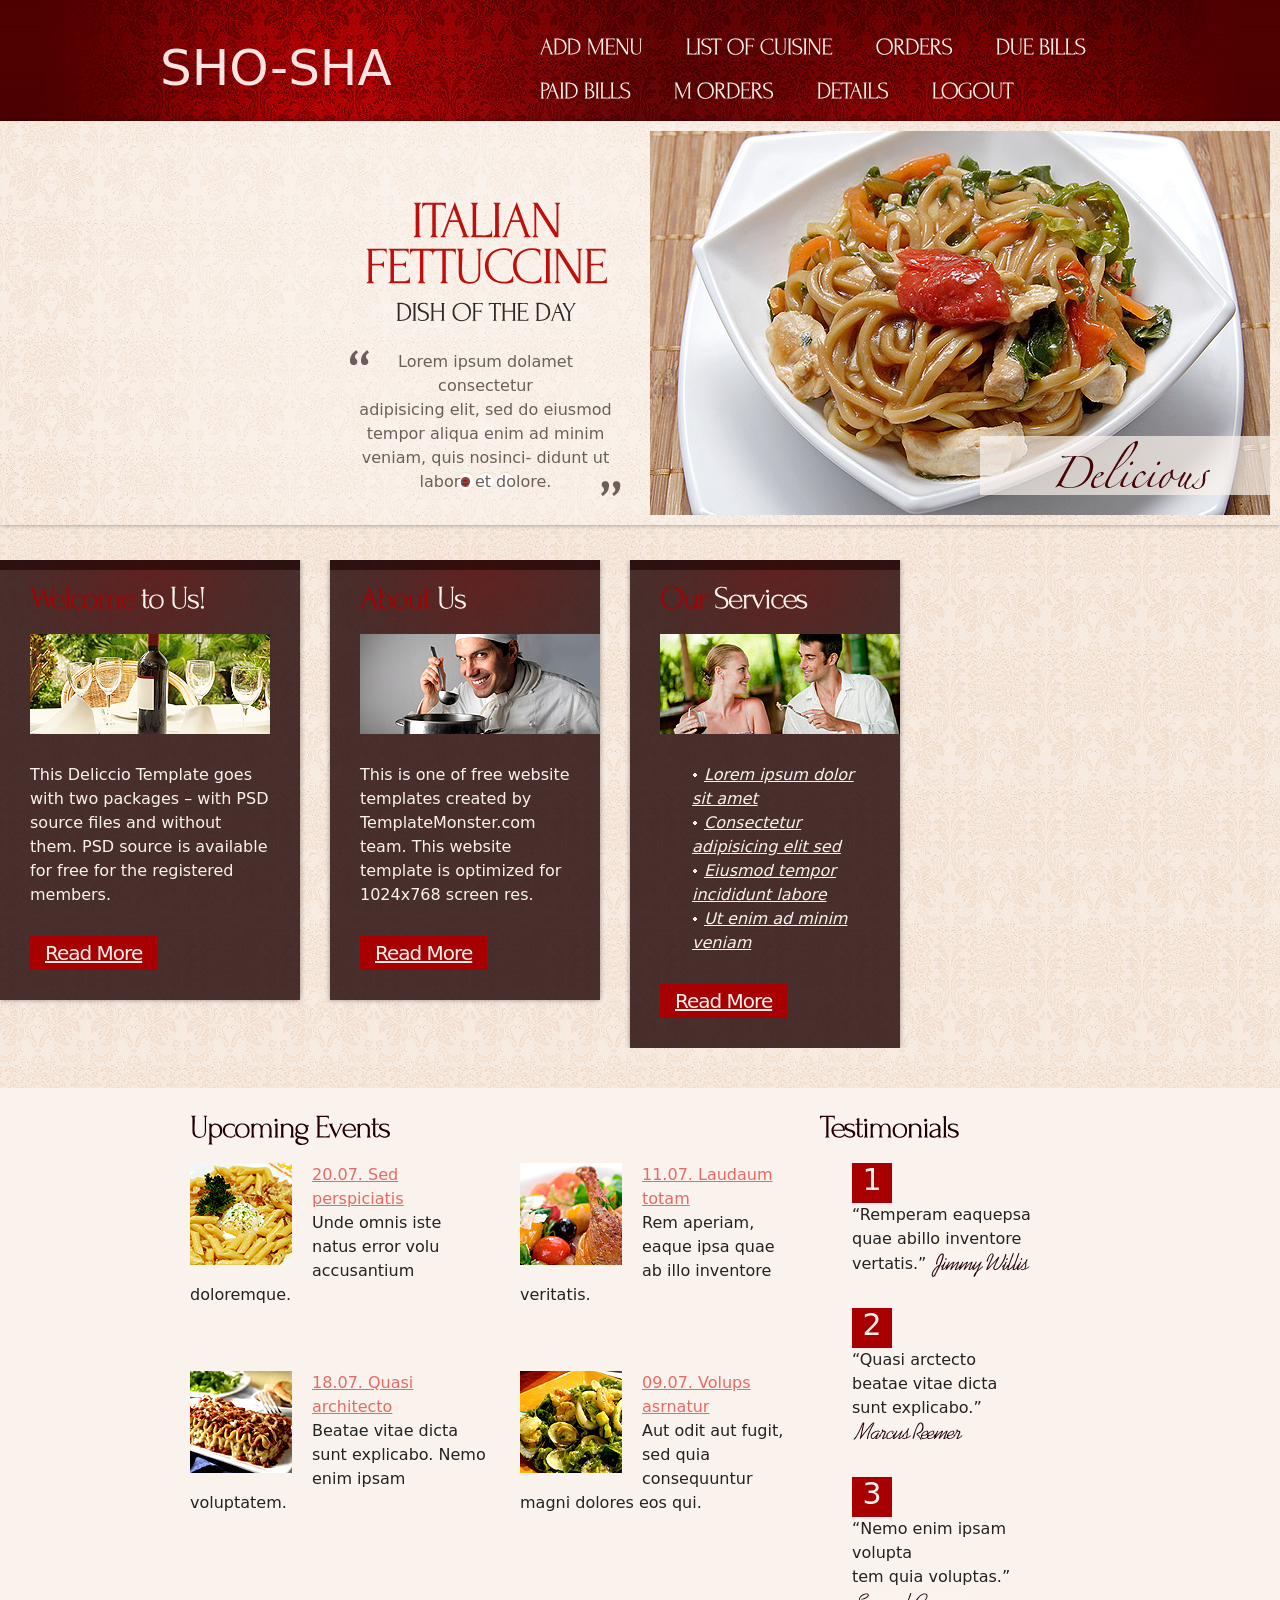
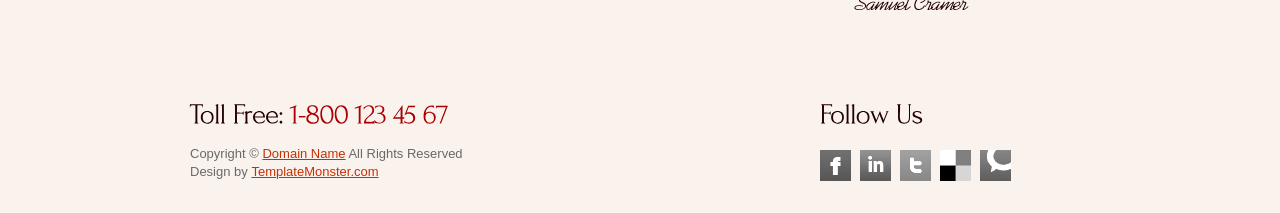
<file: index.html>
<!DOCTYPE html>
<html lang="en">
<head>
<title>SHO-SHA</title>
<meta charset="utf-8">
<link rel="stylesheet" href="./css/reset.css" type="text/css" media="all">
<link rel="stylesheet" href="./css/layout.css" type="text/css" media="all">
<link rel="stylesheet" href="./css/style.css" type="text/css" media="all">
<link rel="stylesheet" href="./css/bootstrap1.css" type="text/css" media="all">
<link rel="stylesheet" href="./css/my.css" type="text/css" media="all">


<script src="./js/jquery-1.6.js" ></script>
<script src="./js/cufon-yui.js"></script>
<script src="./js/cufon-replace.js"></script>
<script src="./js/Forum_400.font.js"></script>
<script src="./js/jquery.easing.1.3.js"></script>
<script src="./js/tms-0.3.js"></script>
<script src="./js/tms_presets.js"></script>
<script src="./js/script.js"></script>
<script src="./js/atooltip.jquery.js"></script>
<!--[if lt IE 9]>
<script src="js/html5.js"></script>
<style type="text/css">.slider_bg {behavior:url("js/PIE.htc")}</style>
<![endif]-->
</head>
<body id="page1">
<div class="body6">
  <div class="body1">
    <div class="body5">
      <div class="main">
        <!-- header -->
        <header>
          <p style="font-weight: bold italic; font-size: 50px; color:mistyrose;">SHO-SHA</p>
          <nav style="margin-top: -120px; margin-right: -30px;">
            <ul id="menu">
              <li><a href="manager/menu.php">ADD MENU</a></li>
              <li><a href="./manager/cuisinelist.php">LIST OF CUISINE</a></li>
              <li><a href="./manager/order.php">ORDERS</a></li>
              <li><a href="./manager/duebills.php"> DUE BILLS</a></li>
              <li><a href="./manager/paidbills.php"> PAID BILLS</a></li>
              <li><a href="./manager/mainorder.php"> M ORDERS</a></li>
              <li><a href="./manager/orderdisplay.php"> DETAILS</a></li>
              <li><a href="./logout.php">LOGOUT</a></li>
            </ul>
          </nav>
        </header>
        <!-- / header -->
      </div>
    </div>
  </div>
</div>
</body>



<!-- content -->
        <article id="content">
          <div class="slider_bg">
            <div class="slider">
              <ul class="items">
                <li> <img src="./images/img1.jpg" alt="This Is A Image">
                  <div class="banner"> <strong>Italian<span>Fettuccine</span></strong> <b>Dish of the Day</b>
                    <p> <span>Lorem ipsum dolamet consectetur<br>
                      adipisicing elit, sed do eiusmod tempor aliqua enim ad minim veniam, quis nosinci- didunt ut labore et dolore.</span> </p>
                  </div>
                </li>
                <li> <img src="./images/img2.jpg" alt="This Is A Image">
                  <div class="banner"> <strong>succulent<span>meat</span></strong> <b>Dish of the Day</b>
                    <p> <span>Lorem ipsum dolamet consectetur <br>
                      adipisicing elit, sed do eiusmod tempor aliqua enim ad minim veniam, quis nosinci- didunt ut labore et dolore.</span> </p>
                  </div>
                </li>
                <li> <img src="./images/img3.jpg" alt="This Is A Image">
                  <div class="banner"> <strong>French-Style<span>Tartlet</span></strong> <b>Dish of the Day</b>
                    <p> <span>Lorem ipsum dolamet consectetur <br>
                      adipisicing elit, sed do eiusmod tempor aliqua enim ad minim veniam, quis nosinci- didunt ut labore et dolore.</span> </p>
                  </div>
                </li>
              </ul>
            </div>
          </div>
          <div class="wrap">
            <section class="cols">
              <div class="box">
                <div>
                  <h2>Welcome <span>to Us!</span></h2>
                  <figure><img src="./images/page1_img1.jpg" alt="This Is A Image" ></figure>
                  <p class="pad_bot1">This Deliccio Template goes with two packages – with PSD source files and without them. PSD source is available for free for the registered members.</p>
                  <a href="#" class="button1">Read More</a> </div>
              </div>
            </section>
            <section class="cols pad_left1">
              <div class="box">
                <div>
                  <h2>About <span>Us</span></h2>
                  <figure><img src="./images/page1_img2.jpg" alt="This Is A Image" ></figure>
                  <p class="pad_bot1">This is one of free website templates created by TemplateMonster.com team. This website template is optimized for 1024x768 screen res.</p>
                  <a href="#" class="button1">Read More</a> </div>
              </div>
            </section>
            <section class="cols pad_left1">
              <div class="box">
                <div>
                  <h2>Our <span>Services</span></h2>
                  <figure><img src="./images/page1_img3.jpg" alt="This Is A Image" ></figure>
                  <ul class="list1 pad_bot1">
                    <li><a href="#">Lorem ipsum dolor sit amet</a></li>
                    <li><a href="#">Consectetur adipisicing elit sed</a></li>
                    <li><a href="#">Eiusmod tempor incididunt labore</a></li>
                    <li><a href="#">Ut enim ad minim veniam</a></li>
                  </ul>
                  <a href="#" class="button1">Read More</a> </div>
              </div>
            </section>
          </div>
        </article>
      </div>
    </div>
  </div>
</div>
<div class="body2">
  <div class="main">
    <article id="content2">
      <div class="wrapper">
        <section class="col1 pad_left1">
          <h2>Upcoming Events</h2>
          <div class="wrapper">
            <div class="cols">
              <div class="wrapper pad_bot2">
                <figure class="left marg_right1"><img src="./images/page1_img4.jpg" alt="This Is A Image"></figure>
                <p> <a href="#">20.07. Sed perspiciatis</a><br>
                  Unde omnis iste natus error volu accusantium doloremque. </p>
              </div>
              <div class="wrapper">
                <figure class="left marg_right1"><img src="./images/page1_img5.jpg" alt="This Is A Image"></figure>
                <p> <a href="#">18.07. Quasi architecto</a><br>
                  Beatae vitae dicta sunt explicabo. Nemo enim ipsam voluptatem. </p>
              </div>
            </div>
            <div class="cols pad_left1">
              <div class="wrapper pad_bot2">
                <figure class="left marg_right1"><img src="./images/page1_img6.jpg" alt="This Is A Image"></figure>
                <p> <a href="#">11.07. Laudaum totam</a><br>
                  Rem aperiam, eaque ipsa quae ab illo inventore veritatis. </p>
              </div>
              <div class="wrapper">
                <figure class="left marg_right1"><img src="./images/page1_img7.jpg" alt="This Is A Image"></figure>
                <p> <a href="#">09.07. Volups asrnatur</a> <br>
                  Aut odit aut fugit, sed quia consequuntur magni dolores eos qui. </p>
              </div>
            </div>
          </div>
        </section>
        <section class="col2 pad_left1">
          <h2>Testimonials</h2>
          <ul class="testimonials">
            <li> <span>1</span>
              <p> “Remperam eaquepsa quae abillo inventore vertatis.” <img src="./images/signature1.jpg" alt="This Is A Image"> </p>
            </li>
            <li> <span>2</span>
              <p> “Quasi arctecto beatae vitae dicta sunt explicabo.” <img src="./images/signature2.jpg" alt=""> </p>
            </li>
            <li> <span>3</span>
              <p> “Nemo enim ipsam volupta<br>
                tem quia voluptas.”<img src="./images/signature3.jpg" alt="This Is A Image"> </p>
            </li>
          </ul>
        </section>
      </div>
    </article>
    <!-- / content -->
    <!-- footer -->

      <footer>

        <div class="wrapper">

          <section class="col1 pad_left1">

            <h3>Toll Free: <span>1-800 123 45 67</span></h3>

            Copyright &copy; <a href="#">Domain Name</a> All Rights Reserved<br>

            Design by <a target="_blank" href="http://www.templatemonster.com/">TemplateMonster.com</a></section>

          <section class="col2 pad_left1">

            <h3>Follow Us </h3>

            <ul id="icons">

              <li><a href="#" class="normaltip"><img src="./images/icon1.gif" alt=""></a></li>

              <li><a href="#" class="normaltip"><img src="./images/icon2.gif" alt=""></a></li>

              <li><a href="#" class="normaltip"><img src="./images/icon3.gif" alt=""></a></li>

              <li><a href="#" class="normaltip"><img src="./images/icon4.gif" alt=""></a></li>

              <li><a href="#" class="normaltip"><img src="./images/icon5.gif" alt=""></a></li>

            </ul>

          </section>

        </div>

        <!-- {%FOOTER_LINK} -->

      </footer>

      <!-- / footer -->

    </div>

  </div>

</div>

<script>Cufon.now();</script>

</body>

</html>
</file>
<file: css/layout.css>
.col1, .col2, .col3, .cols {
	float:left
}
.cols {
	width:300px
}
.col1 {
	width:630px
}
.col2 {
	width:240px
}
.col3 {
	width:570px
}
/* index.html */
/* index-1.html */
#page2 .box .list1 {
	margin-top:-7px
}
/* index-2.html */
#page3 h2.letter_spacing {
	word-spacing:-2px
}
/* index-3.html */
#page4 .box .list1 {
	margin-top:-7px
}
#page4 h2.pad_bot1 {
	padding-bottom:5px
}
/* index-4.html */
#page5 .box > div {
	background: url(../images/box_top2.png) top center no-repeat
}
#page5 #content2 h2 {
	padding-bottom:4px
}
/* index-5.html */
/* index-6.html */
</file>
<file: css/style.css>
/* Getting the new tags to behave */
article, aside, audio, canvas, command, datalist, details, embed, figcaption, figure, footer, header, hgroup, keygen, meter, nav, output, progress, section, source, video {
	display:block
}
mark, rp, rt, ruby, summary, time {
	display:inline
}
/* Left & Right alignment */
.left {
	float:left
}
.right {
	float:right
}
.wrapper {
	width:100%;
	overflow:hidden
}
.wrap {
	overflow:hidden;
	width:965px;
	margin-left:-5px;
	padding-left:5px
}
/* Global properties */
body {
	background:url(../images/bg_bot.jpg) center 0 repeat #faf3ed;
	border:0;
	font:14px Georgia, "Times New Roman", Times, serif;
	color:#200;
	line-height:24px
}
.ic, .ic a {
	border:0;
	float:right;
	background:#fff;
	color:#f00;
	width:50%;
	line-height:10px;
	font-size:10px;
	margin:-220% 0 0 0;
	overflow:hidden;
	padding:0
}
.css3 {
	border-radius:8px;
	-moz-border-radius:8px;
	-webkit-border-radius:8px;
	box-shadow:0 0 4px rgba(0, 0, 0, .4);
	-moz-box-shadow:0 0 4px rgba(0, 0, 0, .4);
	-webkit-box-shadow:0 0 4px rgba(0, 0, 0, .4);
	position:relative
}
/* Global Structure */
.main {
	margin:0 auto;
	width:960px
}
.body1 {
	background:url(../images/bg_top_img.jpg) top center no-repeat
}
.body2 {
	background:#faf3ed
}
.body3 {
	background:url(../images/bg_bot.jpg) top center repeat
}
.body4 {
	background:url(../images/bg_bot_img.jpg) top center no-repeat
}
.body5 {
	background:url(../images/slider_shadow.png) center 508px no-repeat
}
.body6 {
	background:url(../images/bg_top.jpg) top repeat-x
}
/* main layout */
a {
	color:#a80002;
	text-decoration:none;
	outline:none
}
a:hover {
	text-decoration:underline
}
h1 {
	float:left;
	padding:0px 0 0 36px
}
h2 {
	font-size:41px;
	line-height:1.2em;
	color:#200000;
	padding:16px 0 12px 0;
	letter-spacing:-2px
}
h2.letter_spacing {
	letter-spacing:-3px
}
h3 {
	font-size:27px;
	color:#230000;
	line-height:1.2em;
	padding:20px 0 9px 0;
	letter-spacing:-1px
}
h3 span {
	color:#a80002
}
p {
	padding-bottom:24px
}
/* header */
header {
	height:121px;
	padding-top:31px;
	width:100%;
	overflow:hidden
}
#logo {
	display:block;
	background:url(../images/logo.png) 0 0 no-repeat;
	width:259px;
	height:94px;
	text-indent:-9999px
}
#top_nav {
	float:right;
	padding:4px 43px 30px 0
}
#top_nav li {
	float:left;
	padding:3px 26px 5px 0;
	background:url(../images/top_line.gif) right 0 no-repeat;
	margin-right:25px
}
#top_nav li a {
	display:block;
	line-height:0
}
#top_nav .end {
	background:none;
	padding-right:0;
	margin-right:0
}
#menu {
	width:633px;
	float:right;
	padding:0 0 0 0
}
#menu li {
	float:left;
	padding-left:3px
}
#menu li a {
	display:block;
	font-size:24px;
	color:#faf3ed;
	line-height:40px;
	padding:0 20px;
	height:44px;
	letter-spacing:-1px
}
#menu li a:hover, #menu .active a {
	text-decoration:none;
	background:url(../images/menu_bg.png) repeat
}
.slider_bg {
	width:100%;
	height:404px;
	background:url(../images/bg_slider.jpg) 0 0 no-repeat;
	position:relative;
	overflow:hidden;
	box-shadow:0 0 5px rgba(0, 0, 0, .4);
	-moz-box-shadow:0 0 5px rgba(0, 0, 0, .4);
	-webkit-box-shadow:0 0 5px rgba(0, 0, 0, .4);
	margin-bottom:35px
}
.slider {
	top:10px;
	right:10px;
	position:absolute;
	z-index:1;
	width:920px
}
.slider .items {
	display:none
}
.slider .pic {
	float:right;
	position:relative
}
.banner {
	left:0px;
	top:0;
	position:absolute;
	width:271px;
	z-index:2;
	text-align:center
}
.banner strong {
	font-size:52px;
	color:#bf0f0a;
	display:block;
	line-height:1.2em;
	text-transform:uppercase;
	padding:55px 0 0 0;
	letter-spacing:-2px
}
.banner strong span {
	display:block;
	margin-top:-16px
}
.banner b {
	display:block;
	font-size:27px;
	color:#312826;
	text-transform:uppercase;
	padding:0 0 23px 0;
	line-height:1.2em;
	letter-spacing:-1px
}
.banner p {
	background:url(../images/quot1.png) 0 0 no-repeat
}
.banner p span {
	display:block;
	background:url(../images/quot2.png) right bottom no-repeat;
	padding:0 0 0 0;
	color:#6c5f5b;
	padding-bottom:2px
}
.slider .pagination {
	position:absolute;
	z-index:2;
	bottom:10px;
	left:107px
}
.slider .pagination li {
	float:left;
	padding-right:3px
}
.slider .pagination a {
	display:block;
	width:17px;
	height:17px;
	text-indent:-9999px;
	background:url(../images/buttons.png) right 0 no-repeat
}
.slider .pagination a:hover, .slider .pagination .current a {
	background-position:left
}
/* content */
#content {
	padding-bottom:40px
}
#content2 {
	padding-bottom:31px
}
.pad_left1 {
	padding-left:30px
}
.pad_bot1 {
	padding-bottom:13px
}
.pad_bot2 {
	padding-bottom:24px
}
.marg_right1 {
	margin-right:20px
}
.box {
	background:url(../images/box_bg.png) repeat;
	color:#faf3ed;
	box-shadow:0 0 5px rgba(0, 0, 0, .4);
	-moz-box-shadow:0 0 5px rgba(0, 0, 0, .4);
	-webkit-box-shadow:0 0 5px rgba(0, 0, 0, .4)
}
.box > div {
	background:url(../images/box_top.png) 0 top no-repeat;
	padding:30px;
	padding-top:0;
	overflow:hidden
}
.box h2 {
	color:#a80002;
	padding:15px 0 12px 0
}
.box h2 span {
	color:#faf3ed
}
.box figure {
	padding-bottom:13px
}
.list1 li a {
	font-style:italic;
	padding-left:12px;
	background:url(../images/marker_1.gif) 1px 8px no-repeat;
	color:#faf3ed
}
.list_1 {
	color:#fff
}
.list_1:hover {
	text-decoration:none
}
.button1 {
	display:inline-block;
	font-size:20px;
	color:#faf3ed;
	line-height:34px;
	padding:0 15px;
	background:#a80002;
	letter-spacing:-1px
}
.button1:hover {
	text-decoration:none;
	color:#1e0000;
	background:#faf3ed
}
.testimonials li span {
	float:left;
	width:40px;
	height:40px;
	font-size:30px;
	color:#faf3ed;
	line-height:34px;
	text-align:center;
	background:#a80002;
	margin-right:20px
}
.testimonials li p {
	float:left;
	width:180px;
	padding-bottom:15px
}
.testimonials li img {
	padding-top:2px
}
.line1 {
	background:url(../images/line_vert1.gif) 285px 0 repeat-y
}
.line2 {
	background:url(../images/line_vert1.gif) 615px 0 repeat-y
}
.price {
	margin-top:-7px
}
.price li {
	overflow:hidden;
	background:url(../images/price_bg.gif) 0 -6px repeat-x
}
.price a {
	float:left;
	color:#220000;
	background:url(../images/marker_2.gif) 1px 11px no-repeat #faf3ed;
	padding-left:12px
}
.price a:hover {
	text-decoration:none;
	color:#a80002
}
.price span {
	float:right;
	background:#faf3ed
}
.address {
	padding-bottom:0
}
.address span {
	float:left;
	width:84px
}
/* footer */
footer {
	height:138px;
	font:13px "Trebuchet MS", Arial, Helvetica, sans-serif;
	color:#696969;
	line-height:18px
}
footer a {
	color:#c53005;
	text-decoration:underline
}
footer a:hover {
	text-decoration:none
}
#icons {
	padding:5px 0 0 0
}
#icons li {
	float:left;
	padding-right:9px
}
/* Tooltips */
.aToolTip {
	background:#a80002;
	color:#fff;
	margin:0;
	padding:2px 10px 3px;
	font-size:11px;
	position:absolute;
	line-height:17px
}
.aToolTip .aToolTipContent {
	position:relative;
	margin:0;
	padding:0
}
/* forms */
#ContactForm {
	margin-top:-5px;
	width:910px
}
#ContactForm span {
	float:left;
	width:111px;
	line-height:20px
}
#ContactForm .wrapper {
	min-height:24px
}
#ContactForm .textarea_box {
	min-height:170px;
	width:100%;
	overflow:hidden;
	padding-bottom:9px
}
#ContactForm {
}
#ContactForm a {
	margin-left:20px;
	float:right
}
#ContactForm .input {
	width:399px;
	height:18px;
	background:#faf3ed;
	padding:1px 5px;
	color:#220000;
	font:14px Georgia, "Times New Roman", Times, serif;
	margin:0;
	float:left
}
#ContactForm textarea {
	overflow:auto;
	width:789px;
	height:163px;
	background:#faf3ed;
	padding:1px 5px;
	color:#220000;
	font:14px Georgia, "Times New Roman", Times, serif;
	margin:0
}
</file>
<file: css/my.css>
.detail
{
	border:2px solid #5c0a05;
	 text-align: center;
	  padding: 50px;
	  margin: 100px;
	  box-shadow: 0 15px 160px 0 rgba(255,100,100,0.6);
}
.photo
{
	width: 100px;
	border: 2px solid black;
}
</file>
